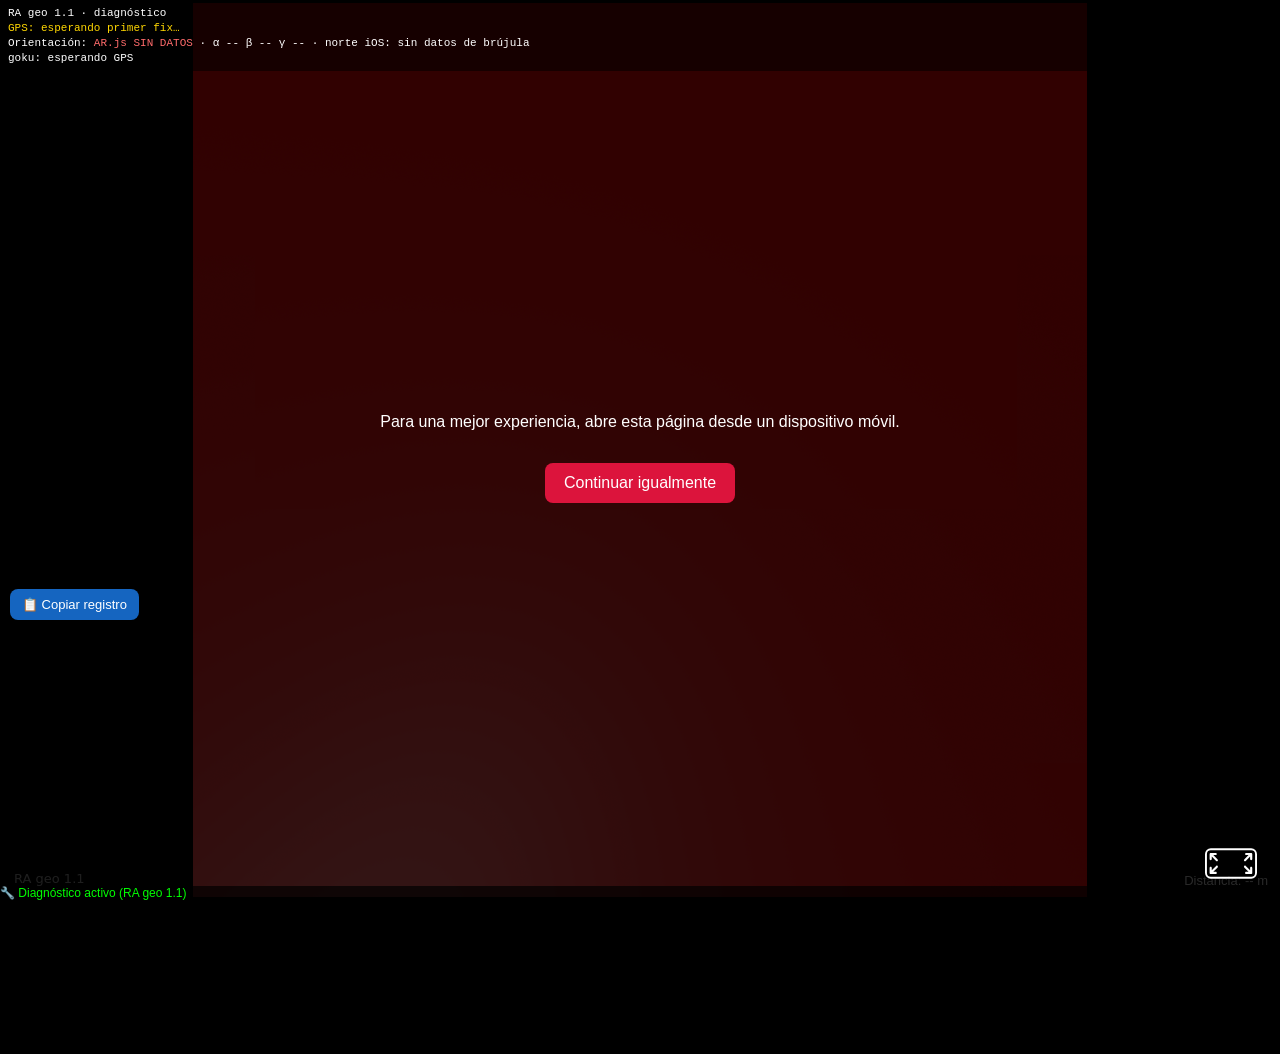
<file: index.html>
<!DOCTYPE html>
<html lang="es">
  <head>
    <meta charset="UTF-8" />
    <meta name="viewport" content="width=device-width, initial-scale=1.0" />
    <title>RealityTour</title>
    <!-- La página principal abre el módulo RA geo 1.0.
         Se conservan los parámetros: index.html?diag=1 → ra-geo.html?diag=1 -->
    <script>
      location.replace("ra-geo.html" + location.search + location.hash);
    </script>
    <noscript><meta http-equiv="refresh" content="0; url=ra-geo.html" /></noscript>
  </head>
  <body>
    <p><a href="ra-geo.html">Abrir RealityTour RA</a></p>
  </body>
</html>
</file>
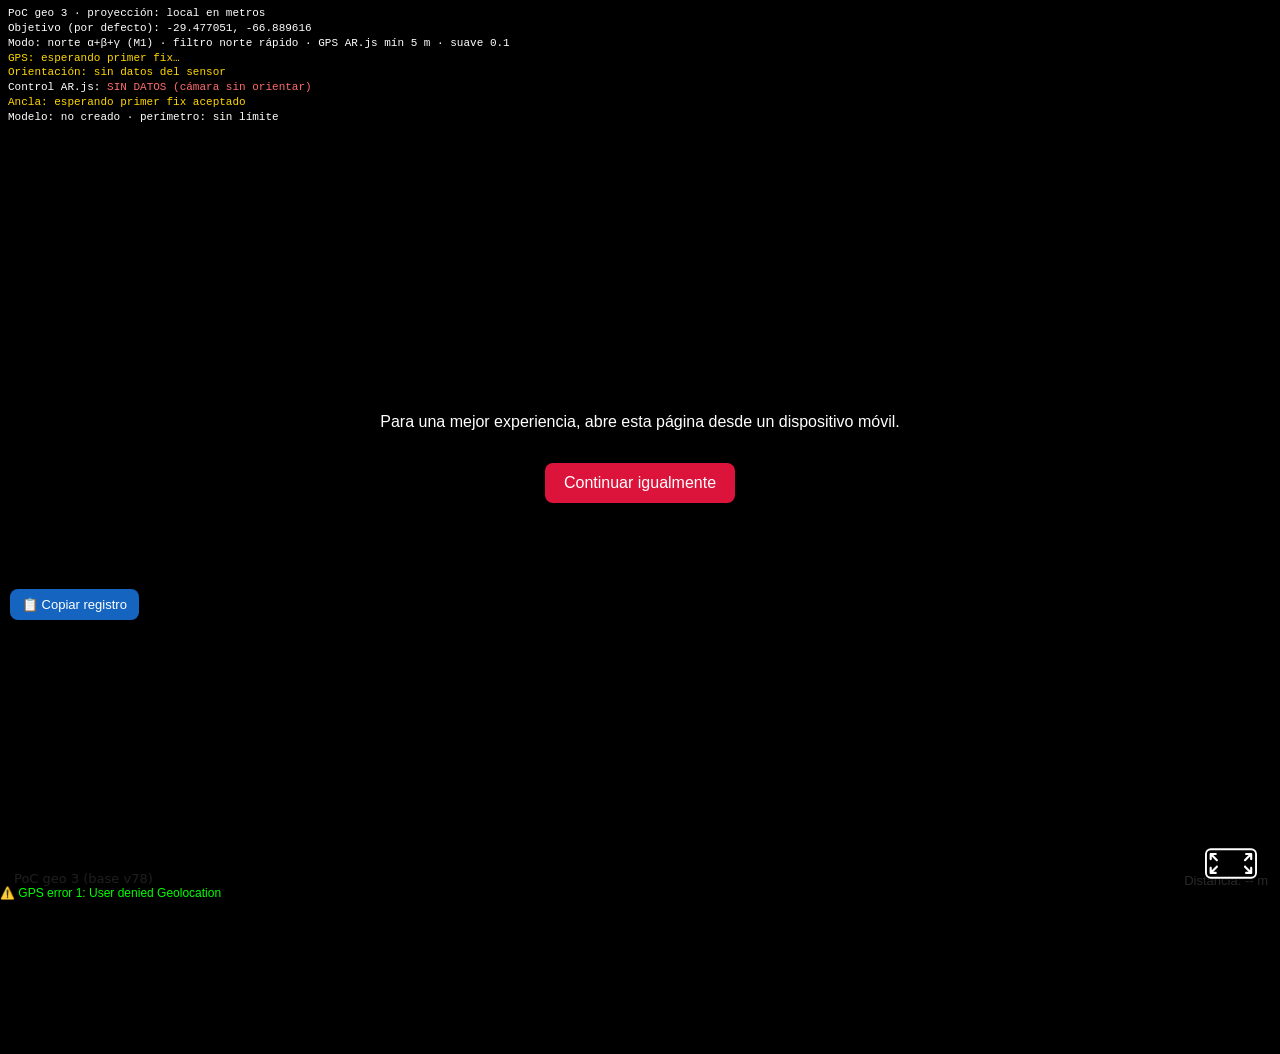
<file: poc-geo.html>
<!DOCTYPE html>
<html lang="es">
  <head>
    <meta charset="UTF-8" />
    <meta
      name="viewport"
      content="width=device-width, initial-scale=1.0, maximum-scale=1.0, user-scalable=no"
    />
    <title>RealityTour – PoC geolocalizada</title>
    <link rel="stylesheet" href="style.css" />
    <style>
      /* Solo para la PoC: HUD de diagnóstico (no captura toques) */
      #hud {
        position: fixed;
        top: 0;
        left: 0;
        right: 0;
        z-index: 10001;
        pointer-events: none;
        font: 11px/1.35 ui-monospace, Menlo, Consolas, monospace;
        color: #fff;
        background: rgba(0, 0, 0, 0.55);
        padding: 6px 8px;
        white-space: pre-wrap;
      }
      #hud .ok { color: #7CFC00; }
      #hud .warn { color: #FFD700; }
      #hud .bad { color: #FF6B6B; }
      #btn-brujula {
        position: fixed;
        right: 10px;
        bottom: 40vh;
        z-index: 10002;
        padding: 10px 14px;
        font-size: 14px;
        border: none;
        border-radius: 8px;
        background: crimson;
        color: #fff;
      }
    </style>

    <!-- Librerías de la PoC (copias exactas en lib/, SHA-256 en BITACORA_RA.md §9.5) -->
    <script src="lib/aframe-v1.6.0.min.js"></script>
    <script src="lib/ar-threex-location-only-3.4.8.js"></script>
    <script src="lib/aframe-ar-3.4.8.js"></script>
  </head>

  <body>
    <div id="desktop-warning" class="hidden">
      <p>Para una mejor experiencia, abre esta página desde un dispositivo móvil.</p>
      <button
        onclick="document.getElementById('desktop-warning').style.display='none'"
      >
        Continuar igualmente
      </button>
    </div>

    <div id="hud">Iniciando PoC geolocalizada…</div>
    <div id="distancia-display">Distancia: -- m</div>
    <div id="version-label">PoC geo 3 (base v78)</div>

    <!-- Capa capturadora de gestos (invisible) -->
    <div id="gesture-layer" aria-hidden="true"></div>

    <!-- D16: sin "embedded" (en A-Frame 1.6 deja la escena con altura 0) -->
    <a-scene
      vr-mode-ui="enabled: false"
      arjs="sourceType: webcam; videoTexture: true; debugUIEnabled: false;"
      renderer="antialias: true; alpha: true"
    >
      <!-- D13: la cámara va ANTES que las entidades geolocalizadas -->
      <a-camera
        gps-new-camera="gpsMinDistance: 5; positionMinAccuracy: 30; initialPositionAsOrigin: true"
        arjs-device-orientation-controls="smoothingFactor: 0.1"
      ></a-camera>

      <!-- D14: gps-new-entity-place se asigna por script tras el primer fix GPS -->
      <a-entity id="anchor" position="0 0 0">
        <!-- Cubo de referencia: 1 m, apoyado en el suelo exactamente sobre la coordenada -->
        <a-box id="cubo-ref" color="red" position="0 0.5 0" width="1" height="1" depth="1" visible="false"></a-box>
      </a-entity>
    </a-scene>

    <!-- --------------------------------------- CONSOLA DE LOG EN PANTALLA CELULAR  -->
    <div id="log-console"></div>
    <script>
      const logBox = document.getElementById('log-console');
      logBox.style.position = 'fixed';
      logBox.style.bottom = '0';
      logBox.style.left = '0';
      logBox.style.width = '100%';
      logBox.style.maxHeight = '30vh';
      logBox.style.overflowY = 'auto';
      logBox.style.background = 'rgba(0,0,0,0.7)';
      logBox.style.color = 'lime';
      logBox.style.fontSize = '12px';
      logBox.style.zIndex = '10000';
      logBox.style.pointerEvents = 'none'; // no debe robar toques a los gestos

      const MAX_LOG_LINES = 30;
      const oldLog = console.log;
      console.log = function (...args) {
        oldLog.apply(console, args);
        const line = document.createElement('div');
        line.textContent = args.join(' ');
        logBox.appendChild(line);
        while (logBox.childNodes.length > MAX_LOG_LINES) logBox.removeChild(logBox.firstChild);
        logBox.scrollTop = logBox.scrollHeight;
      };
      // Errores de implementación visibles en el teléfono
      window.addEventListener('error', (e) => console.log('❌ ERROR JS: ' + e.message));
      window.addEventListener('unhandledrejection', (e) => console.log('❌ ERROR JS (promesa): ' + e.reason));
    </script>
    <!-- Fin del log -->

    <script src="poc-geo.js"></script>
  </body>
</html>
</file>
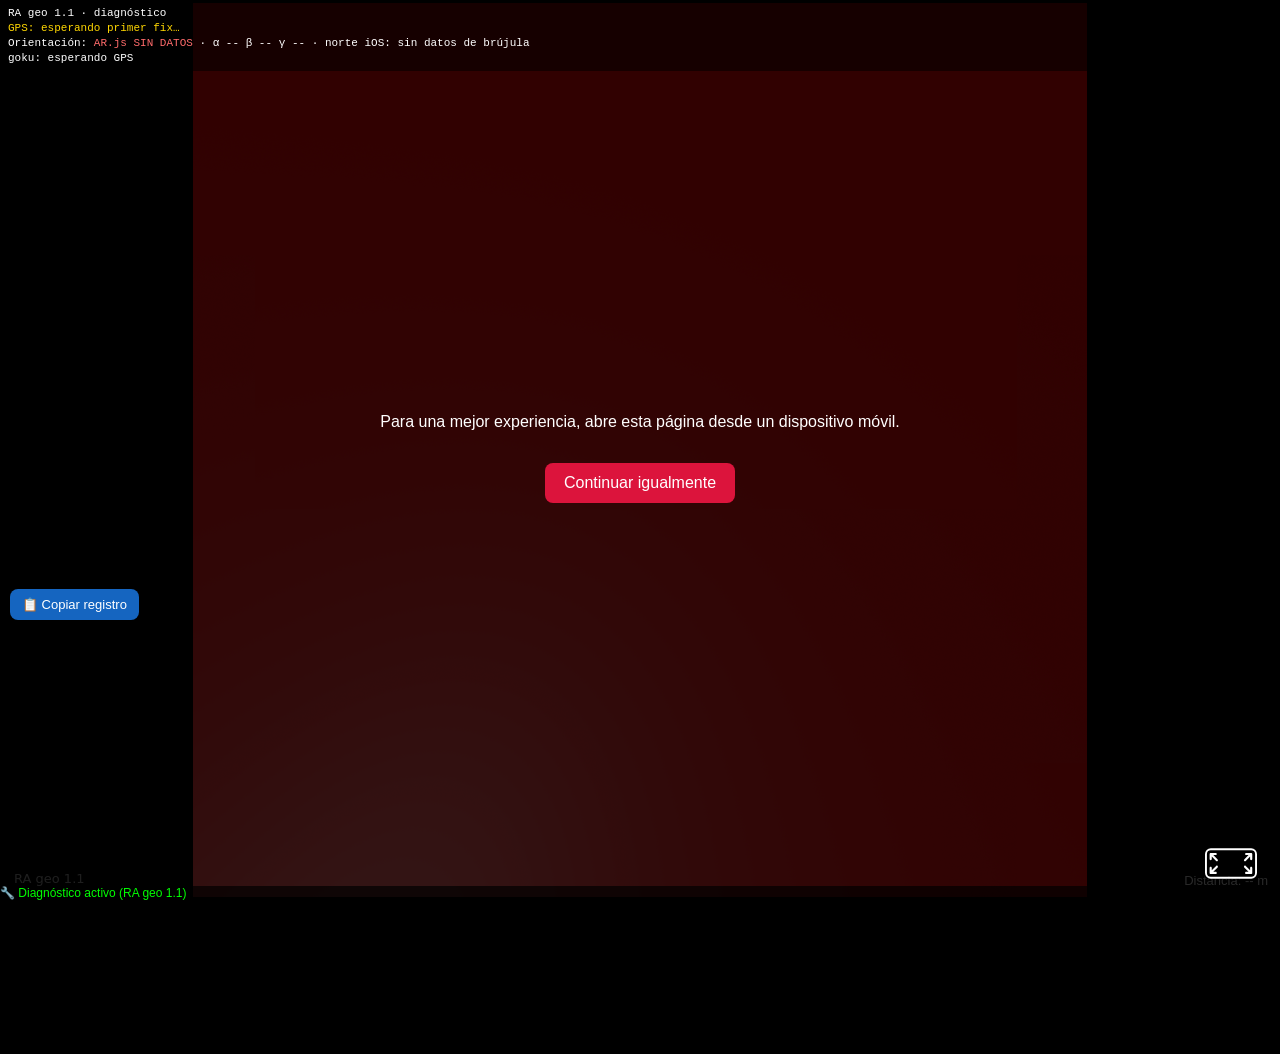
<file: ra-geo.html>
<!DOCTYPE html>
<html lang="es">
  <head>
    <meta charset="UTF-8" />
    <meta
      name="viewport"
      content="width=device-width, initial-scale=1.0, maximum-scale=1.0, user-scalable=no"
    />
    <title>RealityTour – RA geolocalizada</title>
    <link rel="stylesheet" href="style.css" />
    <style>
      #btn-brujula {
        position: fixed;
        right: 10px;
        bottom: 40vh;
        z-index: 10002;
        padding: 10px 14px;
        font-size: 14px;
        border: none;
        border-radius: 8px;
        background: crimson;
        color: #fff;
      }
    </style>

    <!-- Librerías (copias exactas en lib/, SHA-256 en BITACORA_RA.md §9.5) -->
    <script src="lib/aframe-v1.6.0.min.js"></script>
    <script src="lib/ar-threex-location-only-3.4.8.js"></script>
    <script src="lib/aframe-ar-3.4.8.js"></script>
  </head>

  <body>
    <div id="desktop-warning" class="hidden">
      <p>Para una mejor experiencia, abre esta página desde un dispositivo móvil.</p>
      <button
        onclick="document.getElementById('desktop-warning').style.display='none'"
      >
        Continuar igualmente
      </button>
    </div>

    <div id="distancia-display">Distancia: -- m</div>
    <div id="version-label">RA geo 1.1</div>

    <!-- Capa capturadora de gestos (invisible) -->
    <div id="gesture-layer" aria-hidden="true"></div>

    <!-- Sin "embedded" (D16). La cámara va ANTES que las anclas (D13); las anclas
         (una por lugar) las crea ra-geo.js y se geolocalizan con el origen GPS confiable (D14).
         positionMinAccuracy ≈ 0: AR.js no mueve la cámara; la posición la estabiliza ra-geo.js. -->
    <a-scene
      vr-mode-ui="enabled: false"
      arjs="sourceType: webcam; videoTexture: true; debugUIEnabled: false;"
      renderer="antialias: true; alpha: true"
    >
      <a-camera
        gps-new-camera="gpsMinDistance: 0; positionMinAccuracy: 0.0001; initialPositionAsOrigin: true"
        arjs-device-orientation-controls="smoothingFactor: 0.1"
      ></a-camera>
    </a-scene>

    <script src="ra-geo.js"></script>
  </body>
</html>
</file>
<file: style.css>
body {
  margin: 0;
  padding: 0;
  overflow: hidden;
  background: black;
  color: white;
  font-family: Arial, sans-serif;
}

#desktop-warning {
  position: fixed;
  inset: 0;
  background: rgba(0, 0, 0, 0.8);
  color: white;
  display: flex;
  flex-direction: column;
  justify-content: center;
  align-items: center;
  text-align: center;
  z-index: 2000;
}

#desktop-warning.hidden {
  display: none;
}

#desktop-warning button {
  margin-top: 1rem;
  padding: 0.7rem 1.2rem;
  background: crimson;
  border: none;
  color: white;
  font-size: 1rem;
  border-radius: 8px;
  cursor: pointer;
}
#distancia-display {
  position: fixed;
  bottom: 12px;
  right: 12px;
  color: rgba(255, 255, 255, 0.8);
  font-size: 13px;
  font-weight: 400;
  text-shadow: 0 0 3px rgba(0, 0, 0, 0.6);
  z-index: 1000;
  font-family: 'Arial', sans-serif;
  background: none;
  padding: 0;
  pointer-events: none;
}

#version-label {
  position: fixed;
  bottom: 14px;
  left: 14px;
  color: rgba(255, 255, 255, 0.6);
  font-size: 13px;
  font-family: system-ui, sans-serif;
  text-shadow: 0 0 3px rgba(0, 0, 0, 0.6);
  user-select: none;
  pointer-events: none;
  z-index: 1000;
}

/* Los gestos deben llegar al canvas, no al navegador ni al scroll */
html, body, a-scene, canvas.a-canvas {
  touch-action: none !important;
  overscroll-behavior: contain;
}

/* Capa transparente que captura los gestos y evita que lleguen a la cámara */
#gesture-layer {
  position: fixed;
  inset: 0;
  z-index: 999;         /* por encima del canvas y debajo de los labels si quieres */
  background: transparent;
  touch-action: none;   /* indispensable para que el navegador no haga zoom de página */
}
</file>
